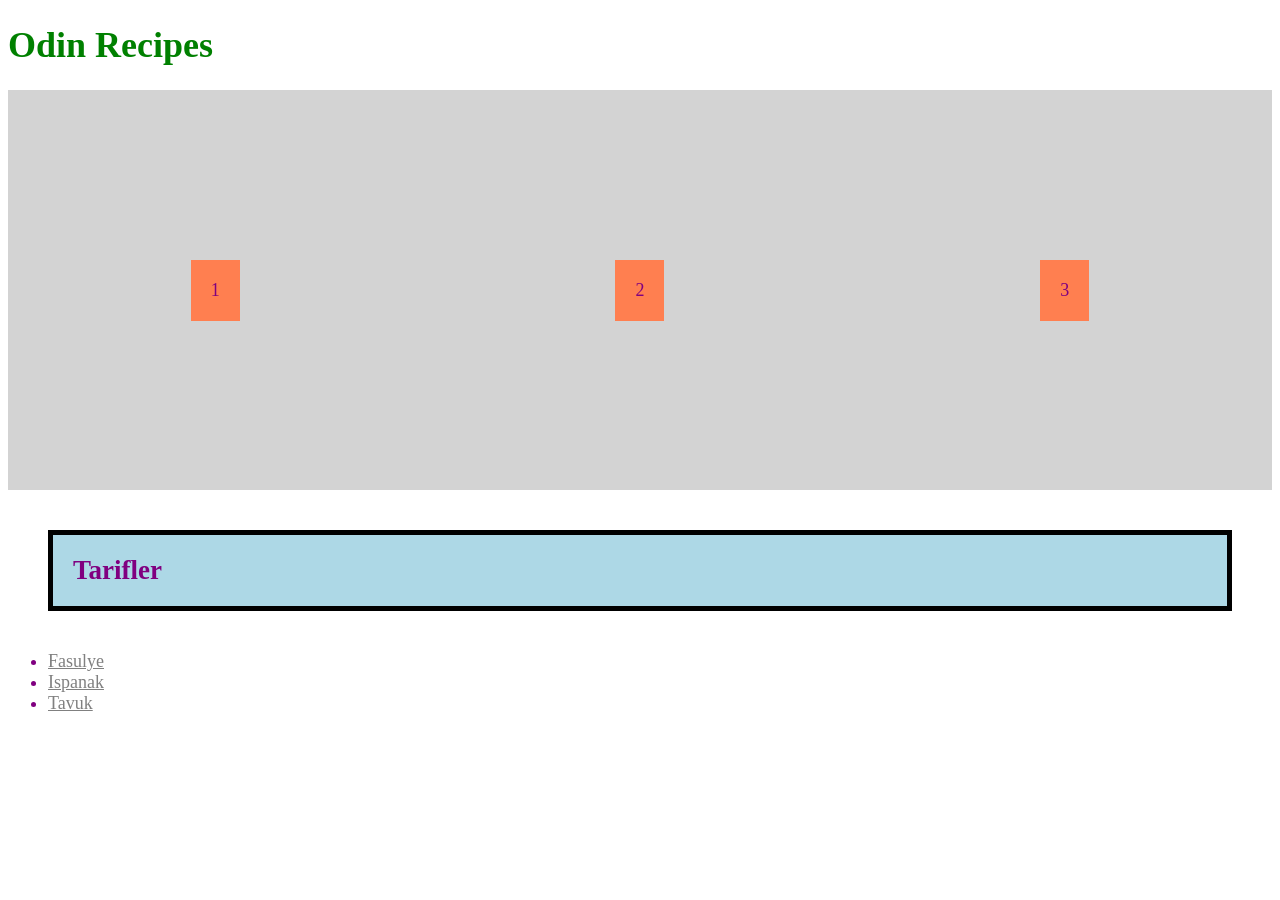
<file: index.html>
<!DOCTYPE html>
<html lang="en">
<head>
    <meta charset="UTF-8">
    <meta name="viewport" content="width=device-width, initial-scale=1.0">
    <title>Document</title>
    <link rel="stylesheet" href="styles.css">
</head>
<body>
    <h1 id="site-baslik" class="baslik">Odin Recipes</h1>
    
    <div class="container">
        <div class="item">1</div>
        <div class="item">2</div>
        <div class="item">3</div>
    </div>

    <h2>Tarifler</h2>
    <ul>
        <li><a href="recipes/fasulye.html">Fasulye</a></li>
        <li><a href="recipes/ispanak.html">Ispanak</a></li>
        <li><a href="recipes/tavuk.html">Tavuk</a></li>
    </ul>

    
</body>
</html>
</file>
<file: styles.css>
.baslik { color: blue; }
h1 { color: red; }
#site-baslik { color: green; }

p{
    font-family: "Times New Roman", serif;
    font-size: 18px;
    font-weight: bold;
    text-align: center;
}
.description{
    color: green;
}
ul li a {
    color: gray;
}
img {
    width: 500px;
    height: auto;
}
body {
    color: purple;
    font-size: 18px;
}
h2 {
    background-color: lightblue;
    padding: 20px;
    border: 5px solid black;
    margin: 40px;
}
p { background-color: lightblue; }
strong { background-color: yellow; }

span{
    background-color: yellow;
}
.container{
    display: flex;
    background-color: lightgray;
    height: 400px;
    justify-content: space-around;
    align-items: center;
    gap: 10px;
}
.item{
    background-color: coral;
    padding: 20px;
    margin: 5px;
}
</file>
